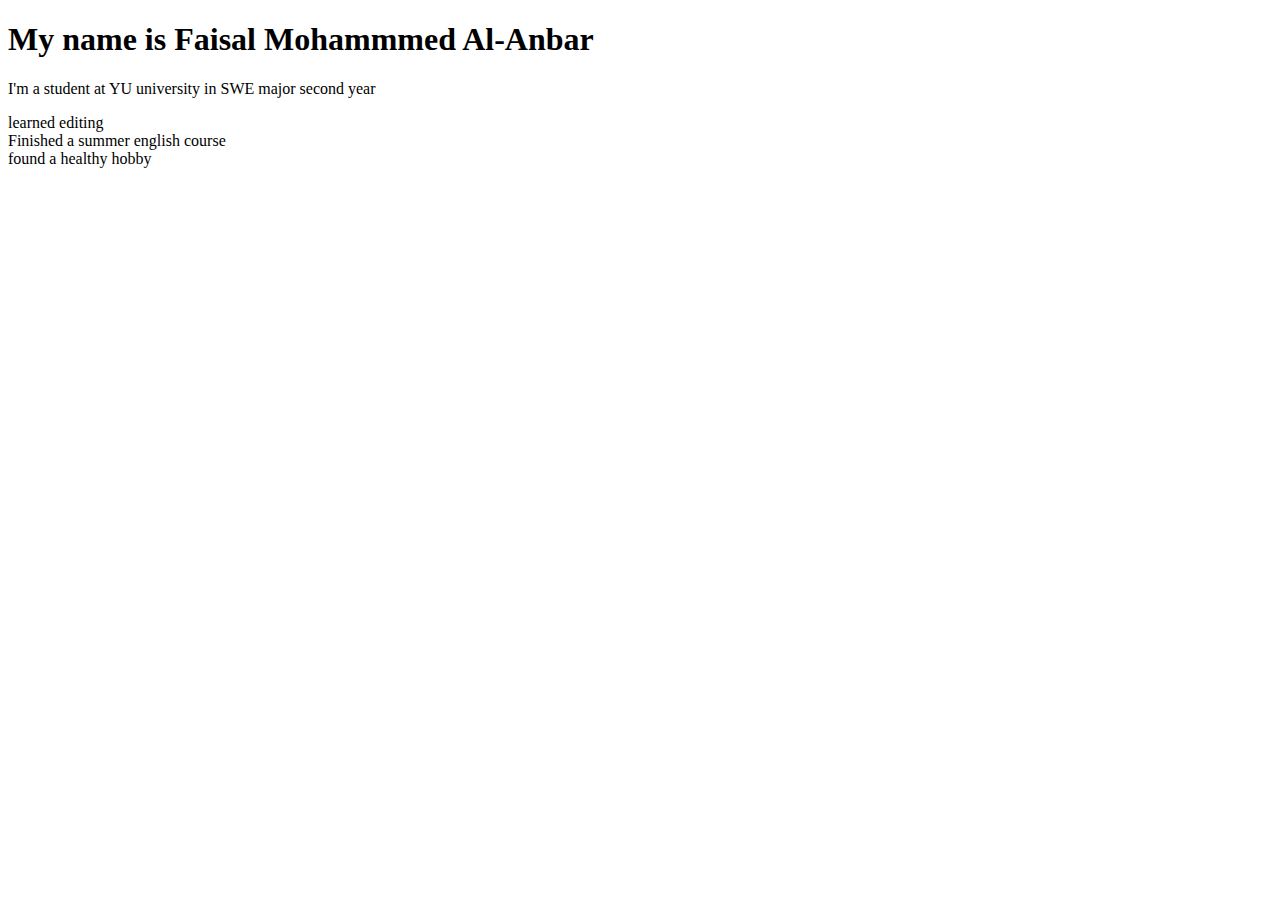
<file: 20241/www/L01_FaisalMohammed_202311302.html>
<!DOCTYPE html>
<html lang="en">
	<head>
		<title> My First HTML 01 </title>
		<meta charset="UTF-8" />
	</head>
	<body>
		<h1> My name is Faisal Mohammmed Al-Anbar </h1>
		<p> I'm a student at YU university in SWE major second year </p>
		<u1>
			<li> learned editing </li>
			<li> Finished a summer english course </li>
			<li> found a healthy hobby </li>
		</u1>
	</body>
</html>
</file>
